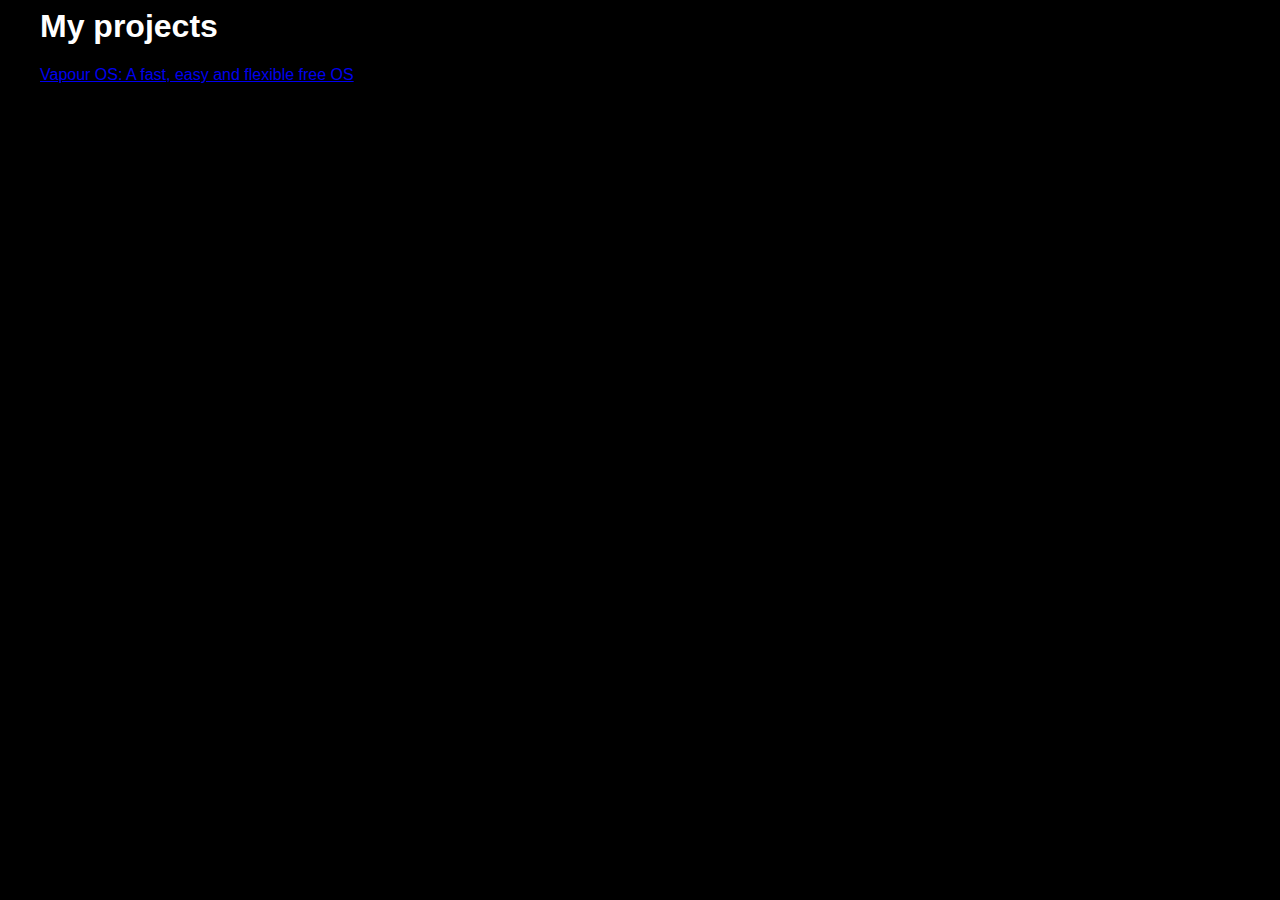
<file: index.html>
<html>
	<head>
		<link rel="stylesheet" href="style.css">
		<title>dankcuddlybear's website'</title>
		<meta name="viewport" content="width=device-width, initial-scale=1">
	</head>
	<body>
		<h1>My projects</h1>
		<a href="vapour-os/index.html">Vapour OS: A fast, easy and flexible free OS</a>
	</body>
</html>
</file>
<file: style.css>
body {
	background-color: black;
	color: white;
	font-family: sans-serif;
	padding-left: 2em;
	padding-right: 2em;
}
p {
	font-weight: normal;
}
</file>
